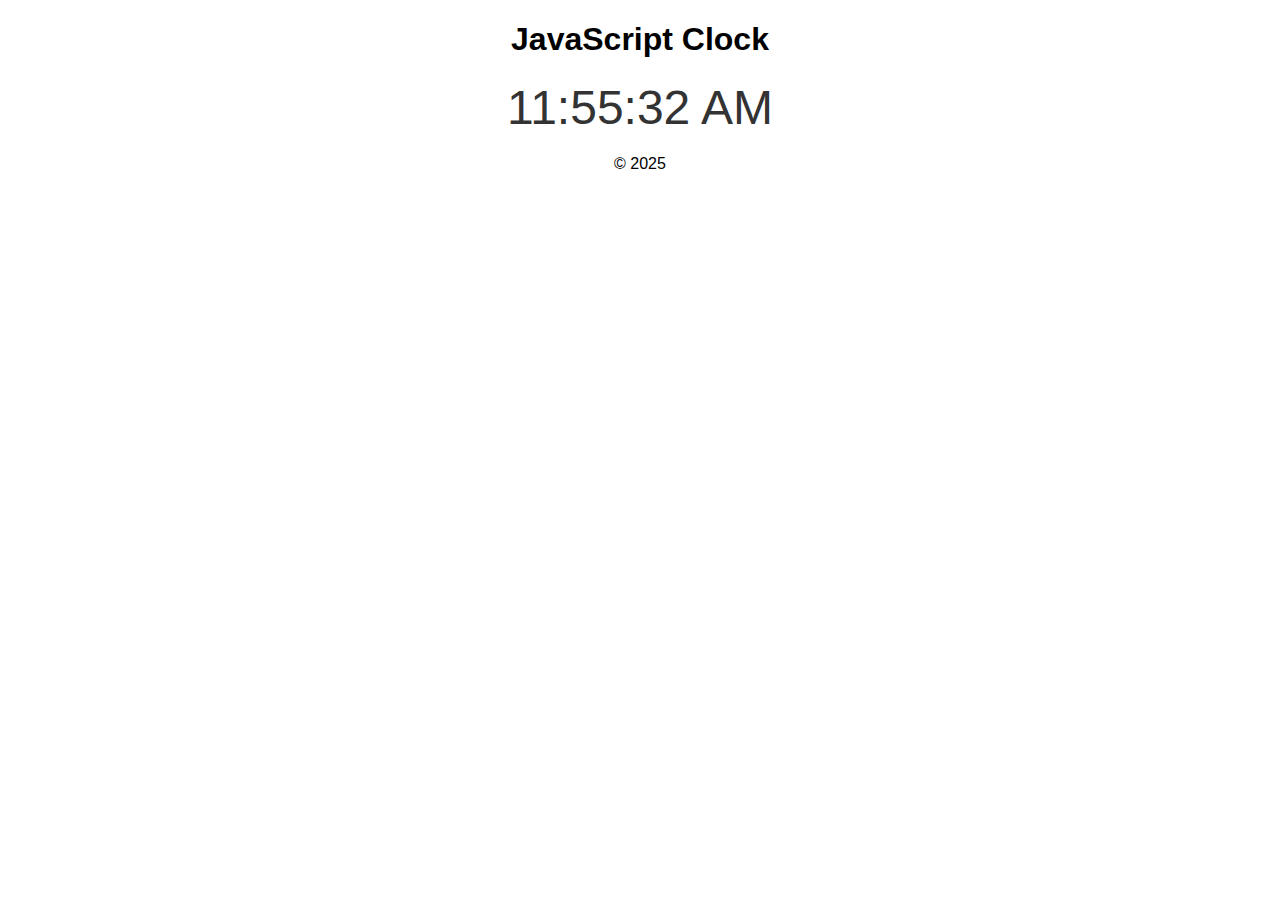
<file: test/test.html>
<!DOCTYPE html>
<html lang="en">
<head>
  <meta charset="UTF-8">
  <title>Live Clock / Countdown</title>
  <link rel="stylesheet" href="test.css">
</head>
<body>
  <header><h1>JavaScript Clock</h1></header>
  <main>
    <div id="timeDisplay"></div> <!-- Time will appear here -->
  </main>
  <footer>© 2025</footer>
  <script src="test.js"></script> <!-- JS file linked here -->
</body>
</html>
</file>
<file: test/test.css>
body {
  font-family: Arial, sans-serif;
  text-align: center;
  margin: 20px;
}

#timeDisplay {
  font-size: 3em;
  margin: 20px;
  color: #333;
}
</file>
